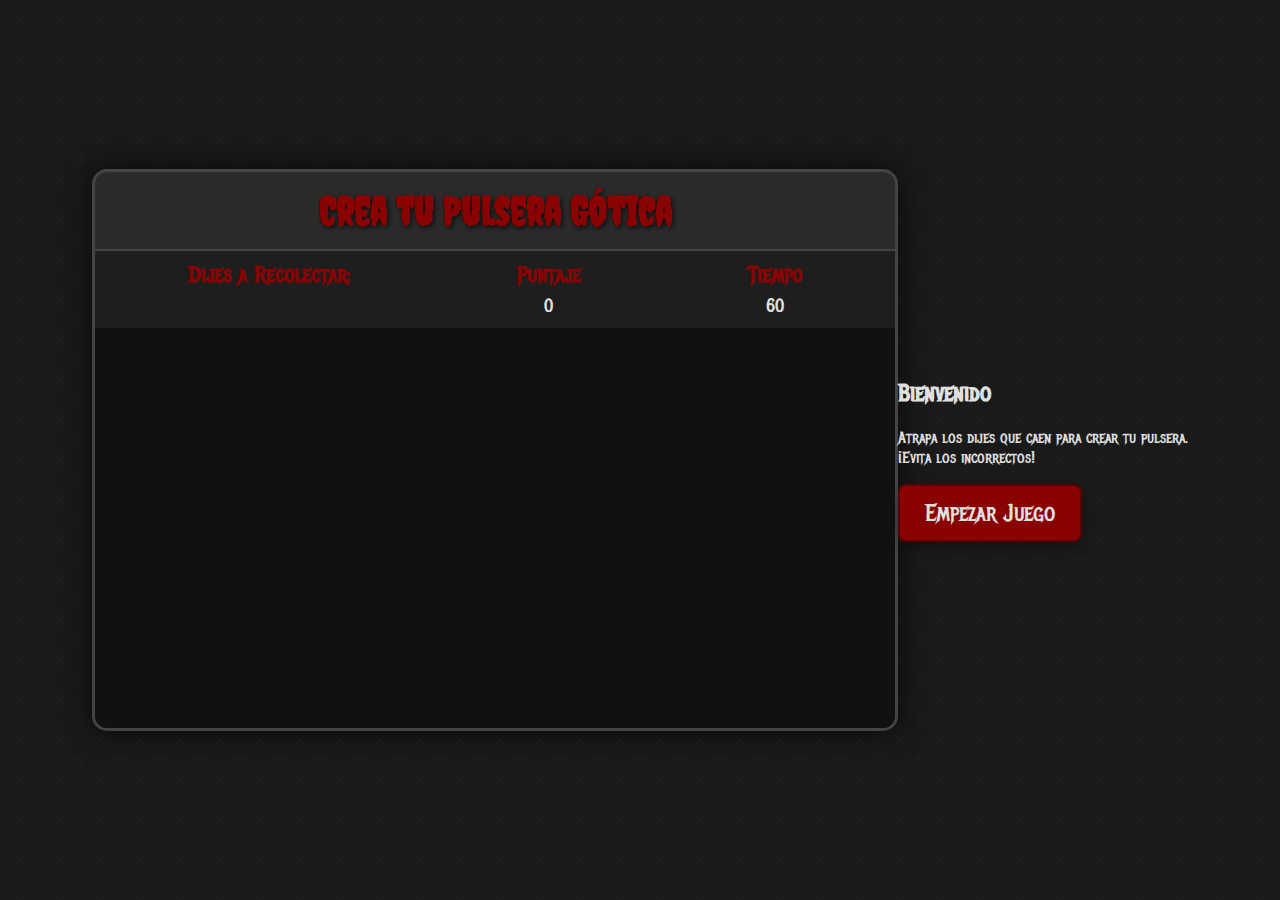
<file: juego.html>
<!DOCTYPE html>
<html lang="es">
<head>
    <meta charset="UTF-8">
    <meta name="viewport" content="width=device-width, initial-scale=1.0">
    <title>Crea tu Pulsera Gótica</title>
    <link rel="preconnect" href="https://fonts.googleapis.com">
    <link rel="preconnect" href="https://fonts.gstatic.com" crossorigin>
    <link href="https://fonts.googleapis.com/css2?family=Creepster&family=Metal+Mania&display=swap" rel="stylesheet">
    <style>
        :root {
            --primary-bg: #1a1a1a;
            --secondary-bg: #2b2b2b;
            --text-color: #e0e0e0;
            --accent-color: #8a0303;
            --border-color: #444;
            --shadow-color: rgba(0, 0, 0, 0.7);
        }

        body {
            background-color: var(--primary-bg);
            color: var(--text-color);
            font-family: 'Metal Mania', cursive;
            display: flex;
            justify-content: center;
            align-items: center;
            min-height: 100vh;
            margin: 0;
            padding: 20px;
            box-sizing: border-box;
            background-image: url("data:image/svg+xml,%3Csvg xmlns='http://www.w3.org/2000/svg' width='40' height='40' viewBox='0 0 40 40'%3E%3Cg fill-rule='evenodd'%3E%3Cg fill='%232b2b2b' fill-opacity='0.2'%3E%3Cpath d='M0 38.59l2.83-2.83 1.41 1.41L1.41 40H0v-1.41zM0 1.4l2.83 2.83 1.41-1.41L1.41 0H0v1.41zM38.59 40l-2.83-2.83 1.41-1.41L40 38.59V40h-1.41zM40 1.41l-2.83 2.83-1.41-1.41L38.59 0H40v1.41zM20 18.6l2.83-2.83 1.41 1.41L21.41 20l2.83 2.83-1.41 1.41L20 21.41l-2.83 2.83-1.41-1.41L18.59 20l-2.83-2.83 1.41-1.41L20 18.59z'/%3E%3C/g%3E%3C/g%3E%3C/svg%3E");
        }

        #game-container {
            width: 100%;
            max-width: 800px;
            background-color: var(--secondary-bg);
            border: 3px solid var(--border-color);
            border-radius: 15px;
            box-shadow: 0 0 30px var(--shadow-color);
            overflow: hidden;
            display: flex;
            flex-direction: column;
        }

        #game-header {
            padding: 15px;
            text-align: center;
            border-bottom: 2px solid var(--border-color);
        }

        #game-header h1 {
            font-family: 'Creepster', cursive;
            font-size: 2.5rem;
            color: var(--accent-color);
            text-shadow: 2px 2px 5px var(--shadow-color);
            margin: 0;
        }

        #ui-panel {
            display: flex;
            justify-content: space-around;
            padding: 10px;
            background: rgba(0,0,0,0.3);
            font-size: 1.2rem;
        }

        #recipe-list, #score-board, #timer-board {
            text-align: center;
        }
        
        #recipe-list h3, #score-board h3, #timer-board h3 {
            margin-top: 0;
            margin-bottom: 5px;
            color: var(--accent-color);
        }

        #charms-to-collect {
            display: flex;
            gap: 10px;
            justify-content: center;
            font-size: 1.8rem;
        }

        canvas {
            display: block;
            width: 100%;
            background: #111;
            cursor: none;
        }
        
        #modal {
            position: absolute;
            top: 0;
            left: 0;
            width: 100%;
            height: 100%;
            background-color: rgba(0, 0, 0, 0.8);
            display: flex;
            justify-content: center;
            align-items: center;
            text-align: center;
            flex-direction: column;
            z-index: 100;
        }

        #modal-content {
            background: var(--secondary-bg);
            padding: 40px;
            border-radius: 10px;
            border: 2px solid var(--border-color);
            box-shadow: 0 0 20px var(--shadow-color);
        }

        #modal-content h2 {
            font-family: 'Creepster', cursive;
            font-size: 3rem;
            color: var(--accent-color);
            margin-top: 0;
        }

        #modal-content p {
            font-size: 1.2rem;
            margin-bottom: 20px;
        }

        .start-button {
            padding: 12px 25px;
            font-family: 'Metal Mania', cursive;
            font-size: 1.5rem;
            background-color: var(--accent-color);
            color: var(--text-color);
            border: 2px solid #5a0202;
            border-radius: 8px;
            cursor: pointer;
            transition: all 0.3s ease;
            box-shadow: 0 4px 15px -5px var(--shadow-color);
        }

        .start-button:hover {
            background-color: #b30404;
            transform: translateY(-2px);
            box-shadow: 0 6px 20px -5px var(--shadow-color);
        }
    </style>
</head>
<body>

    <div id="game-container">
        <div id="game-header">
            <h1>Crea tu Pulsera Gótica</h1>
        </div>
        <div id="ui-panel">
            <div id="recipe-list">
                <h3>Dijes a Recolectar:</h3>
                <div id="charms-to-collect"></div>
            </div>
            <div id="score-board">
                <h3>Puntaje</h3>
                <span id="score">0</span>
            </div>
            <div id="timer-board">
                <h3>Tiempo</h3>
                <span id="timer">60</span>
            </div>
        </div>
        <canvas id="gameCanvas"></canvas>
    </div>

    <div id="startModal" class="modal">
        <div class="modal-content">
            <h2>Bienvenido</h2>
            <p>Atrapa los dijes que caen para crear tu pulsera. <br>¡Evita los incorrectos!</p>
            <button id="startButton" class="start-button">Empezar Juego</button>
        </div>
    </div>

    <div id="endModal" class="modal" style="display: none;">
        <div class="modal-content">
            <h2 id="endTitle">Juego Terminado</h2>
            <p id="endMessage">Tu puntaje final es:</p>
            <p id="finalScore" style="font-size: 2rem; color: var(--accent-color);"></p>
            <button id="restartButton" class="start-button">Jugar de Nuevo</button>
        </div>
    </div>


    <script>
        // --- Setup ---
        const canvas = document.getElementById('gameCanvas');
        const ctx = canvas.getContext('2d');
        const scoreEl = document.getElementById('score');
        const timerEl = document.getElementById('timer');
        const charmsToCollectEl = document.getElementById('charms-to-collect');
        const startModal = document.getElementById('startModal');
        const endModal = document.getElementById('endModal');
        const startButton = document.getElementById('startButton');
        const restartButton = document.getElementById('restartButton');
        const finalScoreEl = document.getElementById('finalScore');
        const endTitleEl = document.getElementById('endTitle');
        const endMessageEl = document.getElementById('endMessage');

        let score = 0;
        let timer = 60;
        let gameInterval;
        let charmInterval;
        let timerInterval;
        let charms = [];
        let recipe = [];
        let animationFrameId;

        // --- Game Objects ---
        const charmTypes = {
            skull: { emoji: '💀', points: 10 },
            moon: { emoji: '🌙', points: 10 },
            rose: { emoji: '🥀', points: 10 },
            cross: { emoji: '✝️', points: 10 },
            bat: { emoji: '🦇', points: 10 },
            spider: { emoji: '🕷️', points: -5 }, // Wrong charm
            ghost: { emoji: '👻', points: -5 }     // Wrong charm
        };
        const goodCharms = ['skull', 'moon', 'rose', 'cross', 'bat'];

        const player = {
            width: 150,
            height: 20,
            x: canvas.width / 2 - 75,
            y: canvas.height - 40,
            speed: 15,
            dx: 0,
            collectedCharms: []
        };

        // --- Functions ---

        // Set canvas dimensions based on container
        function resizeCanvas() {
            const container = document.getElementById('game-container');
            canvas.width = container.clientWidth;
            canvas.height = 400; // Fixed height
            player.x = canvas.width / 2 - player.width / 2;
            player.y = canvas.height - 40;
        }

        // Generate a new recipe for the player to follow
        function generateRecipe() {
            recipe = [];
            charmsToCollectEl.innerHTML = '';
            for (let i = 0; i < 3; i++) {
                const charmName = goodCharms[Math.floor(Math.random() * goodCharms.length)];
                recipe.push(charmName);
                const charmSpan = document.createElement('span');
                charmSpan.textContent = charmTypes[charmName].emoji;
                charmSpan.id = `recipe-${charmName}-${i}`;
                charmsToCollectEl.appendChild(charmSpan);
            }
        }
        
        // Create a new falling charm
        function createCharm() {
            const allCharmKeys = Object.keys(charmTypes);
            const type = allCharmKeys[Math.floor(Math.random() * allCharmKeys.length)];
            charms.push({
                x: Math.random() * (canvas.width - 30),
                y: 0,
                size: 30,
                speed: 2 + Math.random() * 2,
                type: type,
                emoji: charmTypes[type].emoji
            });
        }

        // Draw the player's bracelet
        function drawPlayer() {
            ctx.beginPath();
            ctx.rect(player.x, player.y, player.width, player.height);
            ctx.fillStyle = '#555';
            ctx.strokeStyle = '#888';
            ctx.lineWidth = 2;
            ctx.stroke();
            ctx.fill();
            ctx.closePath();
            
            // Draw collected charms on the bracelet
            player.collectedCharms.forEach((charm, index) => {
                ctx.font = '20px sans-serif';
                ctx.fillText(charm.emoji, player.x + (index * 25) + 10, player.y + player.height - 2);
            });
        }

        // Draw all falling charms
        function drawCharms() {
            charms.forEach(charm => {
                ctx.font = `${charm.size}px sans-serif`;
                ctx.fillText(charm.emoji, charm.x, charm.y);
            });
        }

        // Move charms down and handle collisions
        function updateCharms() {
            charms.forEach((charm, index) => {
                charm.y += charm.speed;

                // Collision detection
                if (
                    charm.y + charm.size > player.y &&
                    charm.y < player.y + player.height &&
                    charm.x + charm.size > player.x &&
                    charm.x < player.x + player.width
                ) {
                    handleCollection(charm, index);
                }

                // Remove charm if it goes off-screen
                if (charm.y > canvas.height) {
                    charms.splice(index, 1);
                }
            });
        }

        // Handle what happens when a charm is collected
        function handleCollection(charm, index) {
            const recipeIndex = recipe.indexOf(charm.type);

            if (recipeIndex > -1) {
                // Correct charm collected
                score += charmTypes[charm.type].points;
                player.collectedCharms.push(charm);
                
                // Visually mark as collected in UI
                const collectedEl = document.querySelector(`#charms-to-collect span:not(.collected)`);
                if(collectedEl) {
                   collectedEl.style.opacity = '0.3';
                   collectedEl.classList.add('collected');
                }

                recipe.splice(recipeIndex, 1);
            } else {
                // Wrong charm collected
                score += charmTypes[charm.type].points;
            }

            // Update score and remove charm from game
            scoreEl.textContent = score;
            charms.splice(index, 1);

            // Check for win condition
            if (recipe.length === 0) {
                levelUp();
            }
        }
        
        function levelUp() {
            // Give bonus points and time for completing a recipe
            score += 25;
            timer += 10;
            scoreEl.textContent = score;
            timerEl.textContent = timer;
            player.collectedCharms = []; // Clear bracelet for next level
            generateRecipe();
        }

        // Main game loop
        function gameLoop() {
            ctx.clearRect(0, 0, canvas.width, canvas.height);
            drawPlayer();
            drawCharms();
            updateCharms();
            animationFrameId = requestAnimationFrame(gameLoop);
        }
        
        // Update timer every second
        function updateTimer() {
            timer--;
            timerEl.textContent = timer;
            if (timer <= 0) {
                endGame(false); // Game over, time ran out
            }
        }

        // End the game
        function endGame(isWin) {
            cancelAnimationFrame(animationFrameId);
            clearInterval(charmInterval);
            clearInterval(timerInterval);
            
            finalScoreEl.textContent = score;
            if (isWin) { // This condition is not currently reachable but can be implemented
                endTitleEl.textContent = "¡Pulsera Completa!";
                endMessageEl.textContent = "¡Un diseño espectacular! Tu puntaje final es:";
            } else {
                endTitleEl.textContent = "¡Tiempo Agotado!";
                endMessageEl.textContent = "Tu puntaje final es:";
            }
            
            endModal.style.display = 'flex';
        }

        // Start a new game
        function startGame() {
            // Reset game state
            score = 0;
            timer = 60;
            charms = [];
            player.collectedCharms = [];
            scoreEl.textContent = score;
            timerEl.textContent = timer;
            
            // Hide modal and show game
            startModal.style.display = 'none';
            endModal.style.display = 'none';

            // Setup and start intervals
            generateRecipe();
            charmInterval = setInterval(createCharm, 1000);
            timerInterval = setInterval(updateTimer, 1000);
            
            // Start game loop
            gameLoop();
        }

        // --- Event Listeners ---
        // Player movement with mouse
        canvas.addEventListener('mousemove', (e) => {
            const rect = canvas.getBoundingClientRect();
            let newX = e.clientX - rect.left - player.width / 2;
            
            // Keep player within canvas bounds
            if (newX < 0) newX = 0;
            if (newX > canvas.width - player.width) newX = canvas.width - player.width;
            
            player.x = newX;
        });
        
        // Buttons
        startButton.addEventListener('click', startGame);
        restartButton.addEventListener('click', startGame);
        
        // Initial setup on load
        window.addEventListener('load', resizeCanvas);
        window.addEventListener('resize', resizeCanvas);

    </script>
</body>
</html>
</file>
